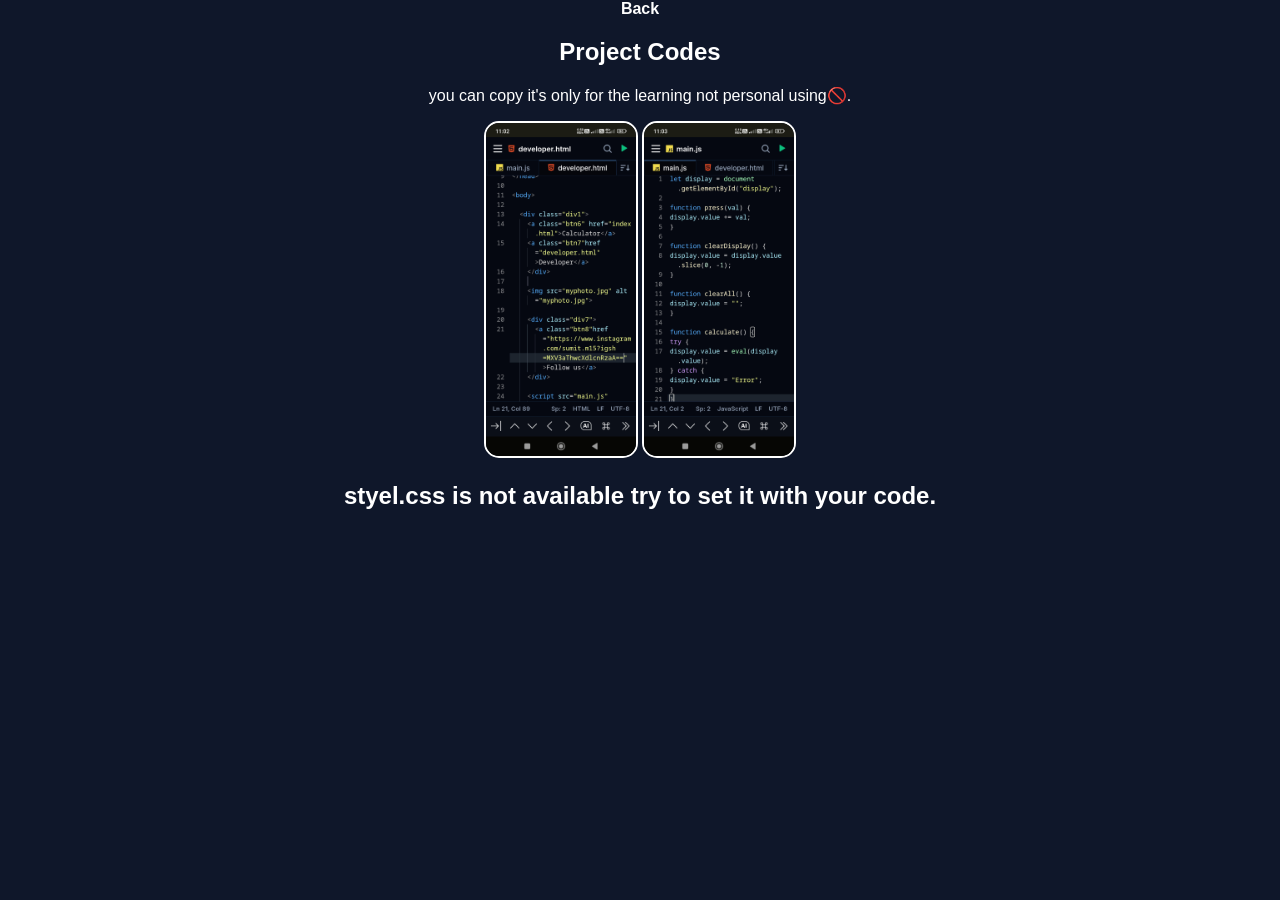
<file: project.html>
<!DOCTYPE html>
<html>

<head>
  <meta charset="UTF-8">
  <meta name="viewport" content="width=device-width, initial-scale=1">
  <title>Project Code</title>
  
  <link rel="stylesheet" href="style.css">
</head>

<body>
  
  <a class="btn1"href="index.html">Back</a>
  <h2>Project Codes</h2>
  <p>you can copy it's only for the learning not personal using🚫.</p>
  
  <img class="img2" src="project1.code(html)" alt="project code" />
  <img class="img3"src="project1.code(main.js)" alt="project1.code">
  <h2>styel.css is not available try to set it with your code.</h2>
</body>

</html>
</file>
<file: style.css>
body {
  margin: 0;
  font-family: Arial, sans-serif;
  background: #0f172a;
  color: white;
  text-align: center;
}

header {
  padding: 30px;
}

header h1 {
  margin-bottom: 10px;
  color: #38bdf8;
}

.container {
  display: flex;
  flex-wrap: wrap;
  justify-content: center;
  gap: 20px;
  padding: 20px;
}

.card {
  background: #1e293b;
  width: 300px;
  border-radius: 12px;
  padding: 15px;
  transition: 0.3s;
}

.card:hover {
  transform: scale(1.05);
}

.card img {
  width: 100%;
  border-radius: 10px;
}

.card h2 {
  margin: 10px 0 5px;
}

.card p {
  font-size: 14px;
  color: #cbd5e1;
}

.card a {
  display: inline-block;
  margin-top: 10px;
  padding: 8px 12px;
  background: #38bdf8;
  color: black;
  text-decoration: none;
  border-radius: 6px;
  font-weight: bold;
}

.card a:hover {
  background: #0ea5e9;
}


.img {
  width:150px;
  border:2px solid white;
  border-radius:15px;
}
.img2 {
  width:150px;
  border:2px solid white;
  border-radius:15px;
}
  .img3 {
  width:150px;
  border:2px solid white;
  border-radius:15px;
}

.btn1 {
  color:white;
  font-weight:bold;
  text-decoration: none;
}

.btn2 {
  color:white;
  font-weight:bold;
  text-decoration: none;
}
</file>
